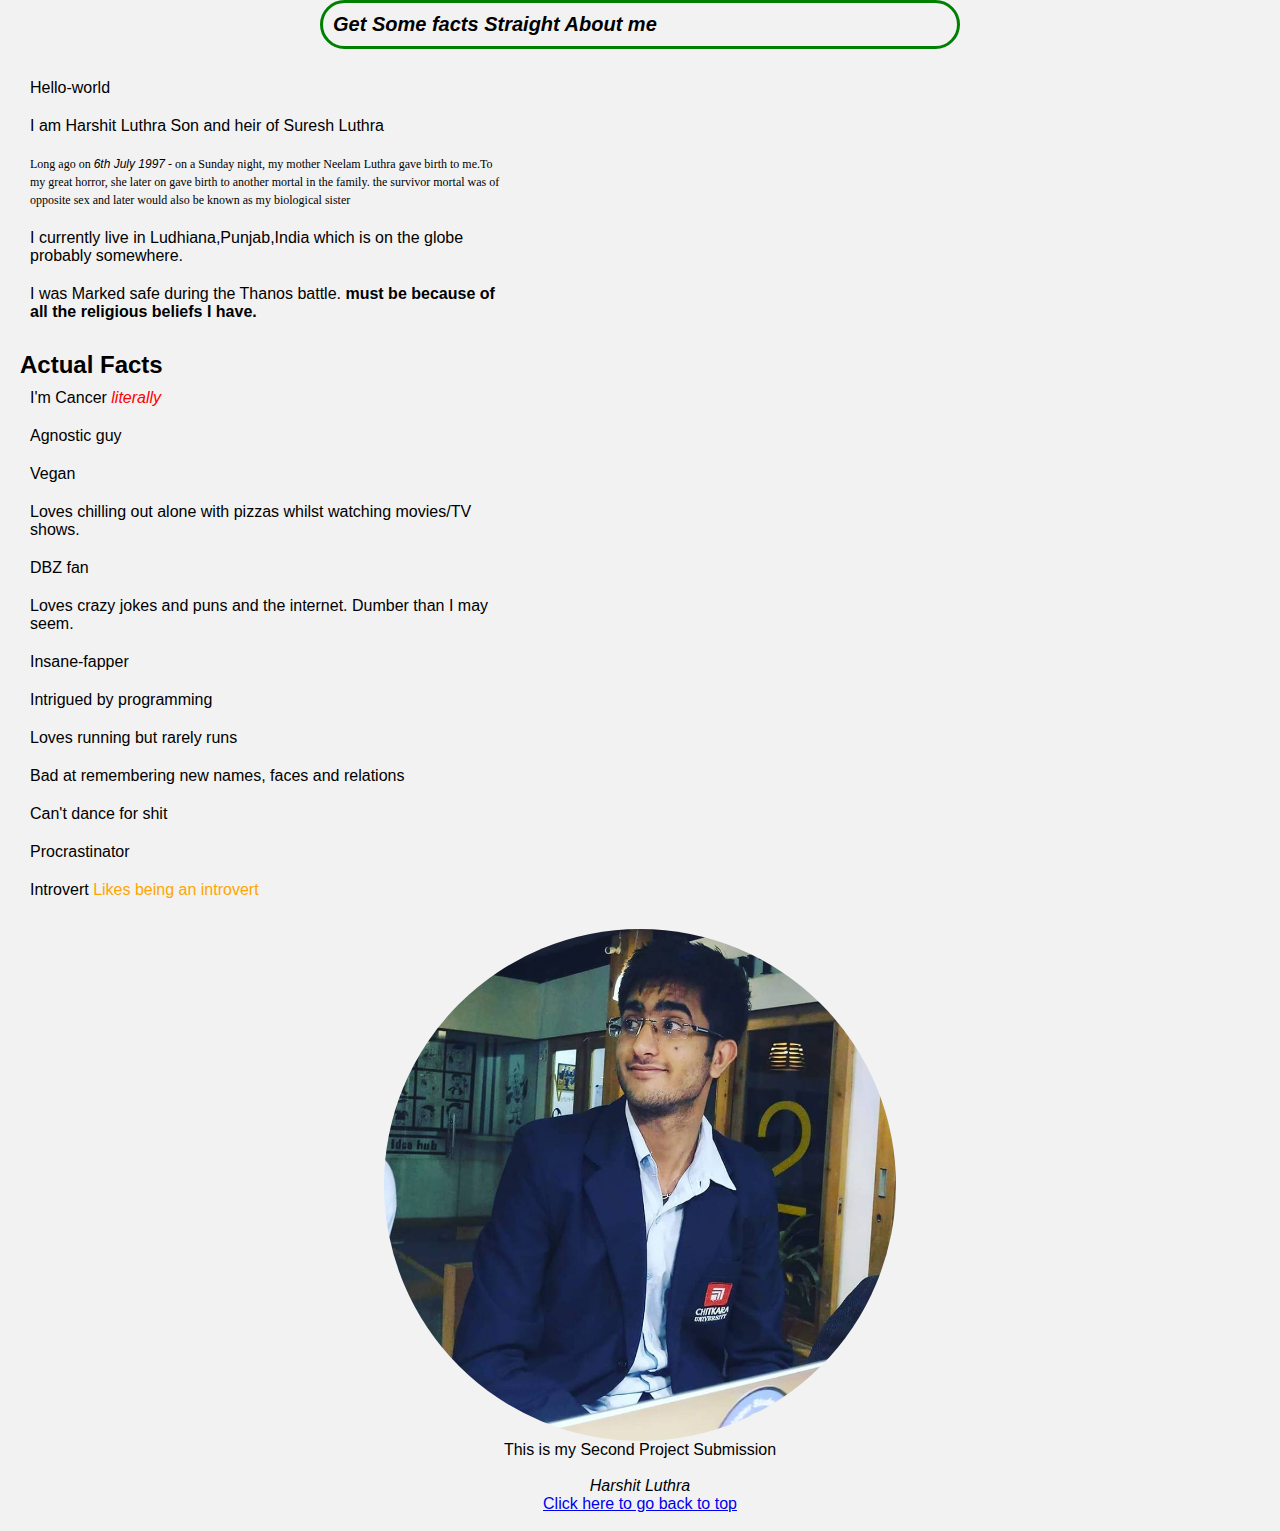
<file: project2/index.html>
<!DOCTYPE html>
<html lang="en">
   <head>
      <meta charset="UTF-8">
      <link rel="stylesheet" href="style.css">
      <meta name="viewport" content="width=device-width, initial-scale=1.0">
      <meta http-equiv="X-UA-Compatible" content="ie=edge">
      <title>About me</title>
   </head>
   <body>
      <h1 class="title">Get Some facts Straight About me</h1>
      <div class="section1" id="top">
         <ul class="hello-world">
            <li> <code>Hello-world</code>
            <li> I am Harshit Luthra Son and heir of Suresh Luthra</li>
            <li>
               <p> Long ago on <em>6th July 1997</em> - on a Sunday night, my mother Neelam Luthra gave birth to me.To my great horror, she later on gave birth to another mortal in the family. the survivor mortal was of opposite sex and later would also be  known as my biological sister
               <p> 
            </li>
            <li>I currently live in Ludhiana,Punjab,India which is on the globe probably somewhere.</li>
            <li>I was Marked safe during the Thanos battle.<span style="font-weight:bold"> must be because of all the religious beliefs I have.</span></li>
         </ul>
      </div>
      <div class="section3">
         <h2 class="facts">Actual Facts</h2>
         <ul>
            <li>I'm Cancer<span class="literally"> literally</span> </li>
            <li>Agnostic guy</li>
            <li>Vegan</li>
            <li>Loves chilling out alone with pizzas whilst watching movies/TV shows.</li>
            <li>
               <pre>DBZ fan</pre>
            </li>
            <li>Loves crazy jokes and puns and the internet.
               Dumber than I may seem.
            </li>
            <li>Insane-fapper</li>
            <li>Intrigued by programming</li>
            <li>Loves running but rarely runs</li>
            <li>Bad at remembering new names, faces and relations</li>
            <li>Can't dance for shit</li>
            <li>Procrastinator</li>
            <li>Introvert <span style="color:orange">Likes being an introvert</span></li>
         </ul>
      </div>
      <img src="mypic.jpg" alt="mypic">
      <footer class="center"> This is my Second Project Submission<br>
         <br>
         <cite>Harshit Luthra</cite><br><a href="#top">Click here to go back to top</a>
      </footer>
      <br>
   </body>
</html>
</file>
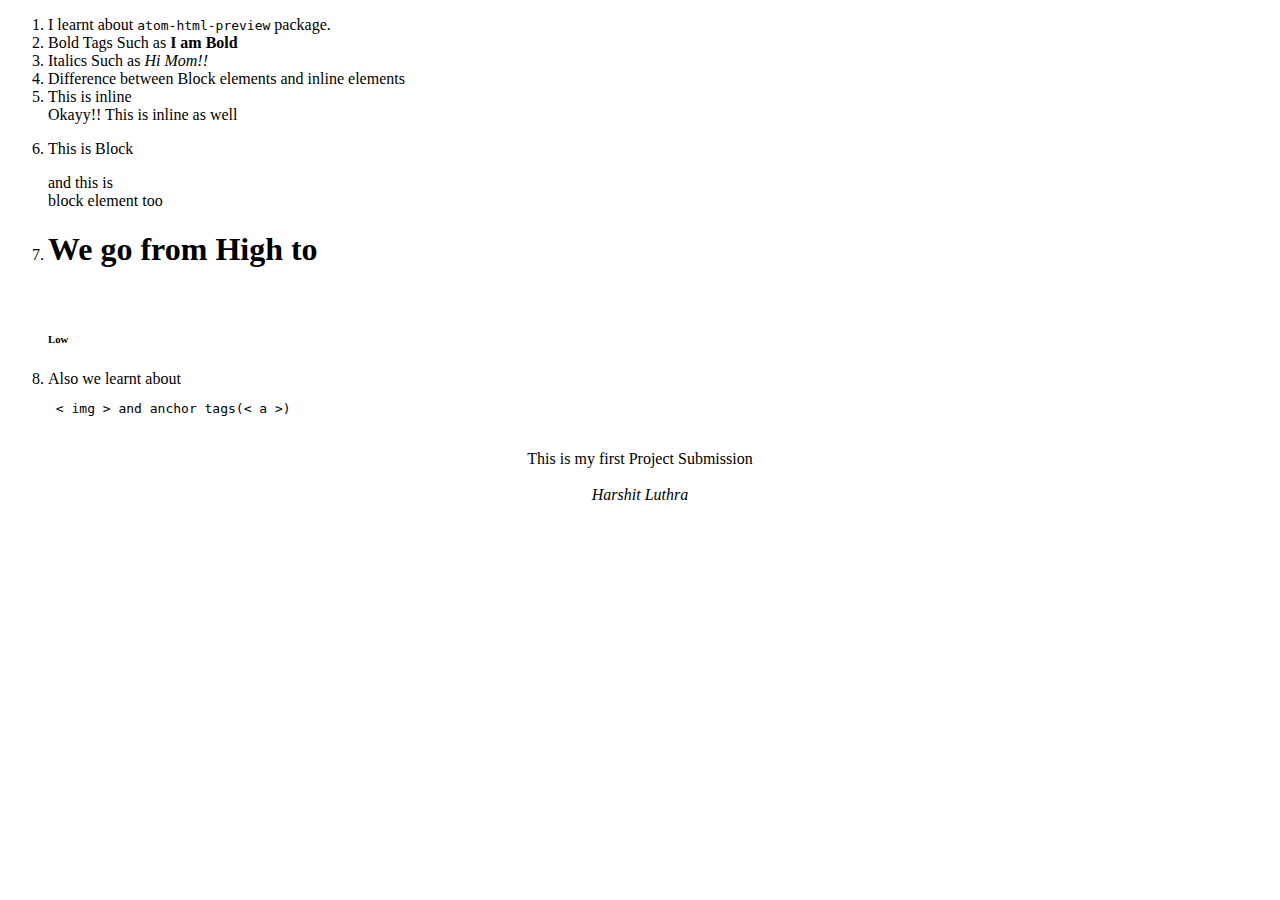
<file: first.html>
<!DOCTYPE html>
<html lang="en">
<head>
  <meta charset="UTF-8">
  <meta name="viewport" content="width=device-width, initial-scale=1.0">
  <meta http-equiv="X-UA-Compatible" content="ie=edge">
  <title>Lesson Notes:-</title>
</head>
<body>
  <ol>
    <li> I learnt about <code>atom-html-preview</code> package.</li>
    <li> Bold Tags Such as <b> I am Bold </b></li>
    <li> Italics Such as <em> Hi Mom!! </em></li>
    <li> Difference between Block elements and inline elements</li>
    <li> This is inline <br> Okayy!! <span> This is inline as well</span></li>
    <li> <p> This is Block </p> and this is <div> block element too </div></li>
    <li><h1> We go from High to</h1><br>
    <h6> Low</h6> </li>
    <li> Also we learnt about <pre> < img > and anchor tags(< a >) </pre>
  </ol><br>

<center>  <summary> This is my first Project Submission</summary>
  </br>
<cite>Harshit Luthra</cite>

</body>
</html>
</file>
<file: project2/style.css>
/* This is a CSS comment. Notice that CSS comments are
enclosed by different characters than HTML comments. */

/* CSS allows you to give your page style (colors, shapes, fonts, etc.)
You can apply CSS elements to entire HTML classes.*/
* {-webkit-box-sizing: border-box;
   -moz-box-sizing: border-box;
   -ms-box-sizing: border-box;
   box-sizing: border-box;
font-family: helvetica;
margin: 0; padding: 0;
background-color: #f2f2f2;
 }

 .title{
   margin: auto;
 width: 50%;
 border: 3px solid green;
 border-radius: 80px;
 padding: 10px;
    font-style: oblique;
    font-size:20px;
 }
 div {
   margin: 20px;
 }

 ul {
   list-style-type: none;
   width: 500px;
 }

 h3 {
   font: bold 20px/1.5 Helvetica, Verdana, sans-serif;
 }

 li img {
   float: left;
   margin: 0 15px 0 0;
 }

 li p {
   font: 200 12px/1.5 Georgia, Times New Roman, serif;
 }

 li {
   padding: 10px;
   overflow: auto;
 }

 li:hover {
   background: #eee;
   cursor: pointer;
 }
img{
  display: block;
  margin-left: auto;
  margin-right: auto;
  width: 40%;
border-radius: 50%;
}
.Facts{
  text-align: center;
  font-size: 30px;
  border-left: 6px solid red;
     background-color: lightgrey;
}
.center{
text-align: center;
  margin: auto;
}
.literally{
  color: red;
  font-style: italic;

}
</file>
